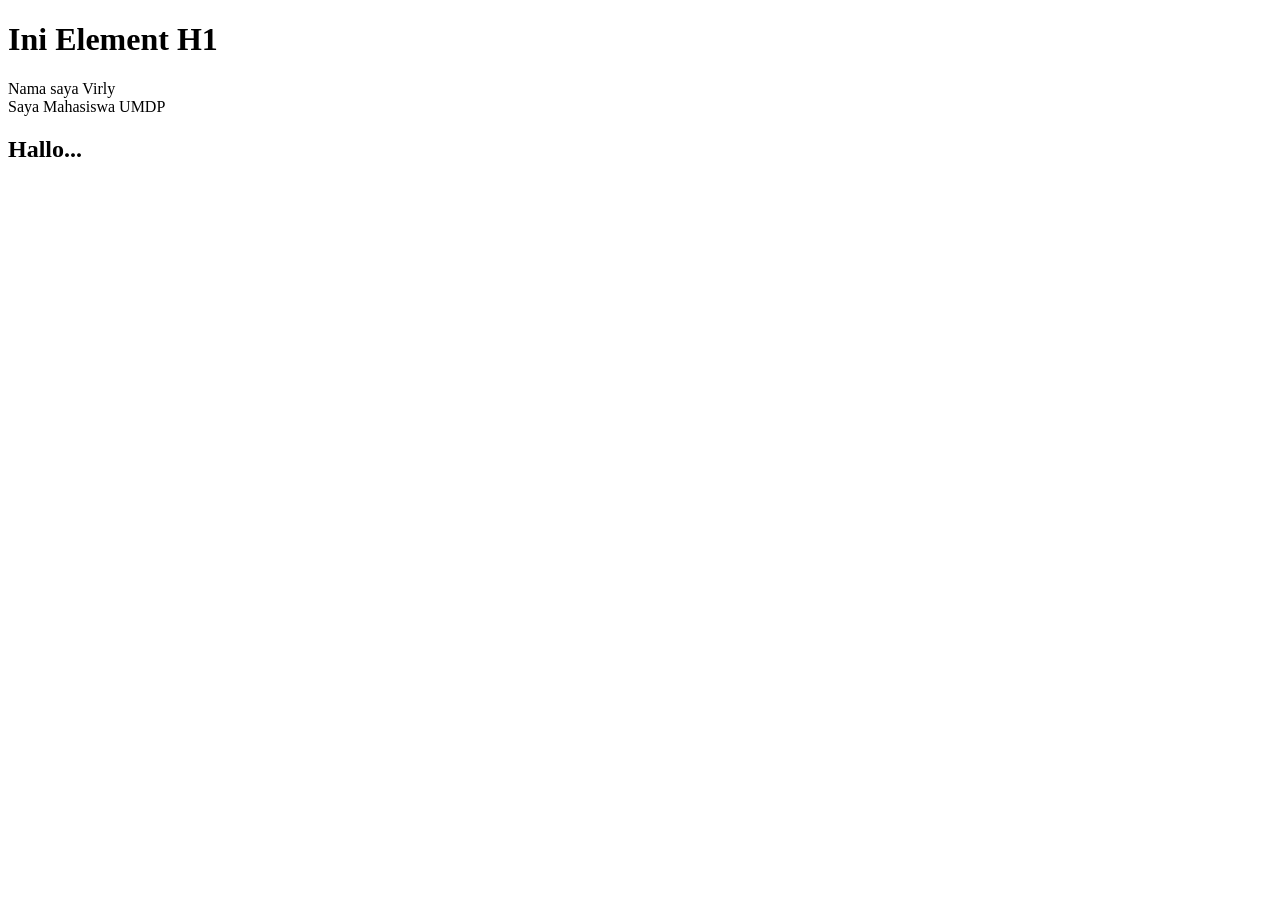
<file: pertemuan7/index.html>
<!DOCTYPE html>
<html lang="en">
<head>
    <meta charset="UTF-8">
    <meta name="viewport" content="width=device-width, initial-scale=1.0">
    <title>JavaScript</title>
    
        <h1>Ini Element H1</h1>
        <div id="demo">Ini Element Div</div>
    
    <script>  

      //OUTPUT CONSOLE
        // console.log("Halo JavaScript");
        // console.error("Ini pesan error");
        // console.table("Apel", "Jeruk");
        // //OUTPUT DOCUMENT - POP UP WINDOW
        // //alert("Hallo JavaScript");
        // var nama = prompt("Masukkan nama anda");
        // console.log("Hallo" + nama);
        // var isJomblo = confirm("Apakah anda jomblo? kalo iya, mau lanjut?");
        // if(isJomblo){
        //     console.log("Ciee Jombloo");
        // }else{
        //     console.log("Byeee");
        // }

        //Output Document - Dom
        document.write("<h2>Hallo...</h2>");
        document.getElementById("demo").innerHTML = "Nama saya Virly";
        document.getElementById("demo").innerHTML += "<br/> Saya Mahasiswa UMDP";

        //Variabel
        var nama ="Virly"; //string
        var npm = 2428240035; //number(int)
        var isMale = true; //boolean
        var hobi = ["Reading", "Writing", "Dancing"]; //array
        var nilaiKuliah = {
            "namaMK":"PAW 1",
            "NilaiHuruf":"A",
            "nilaiAngka":"90"
        }; //object

    </script>
</head>
<body>
    

    <script>

    </script>
</body>
</html>
</file>
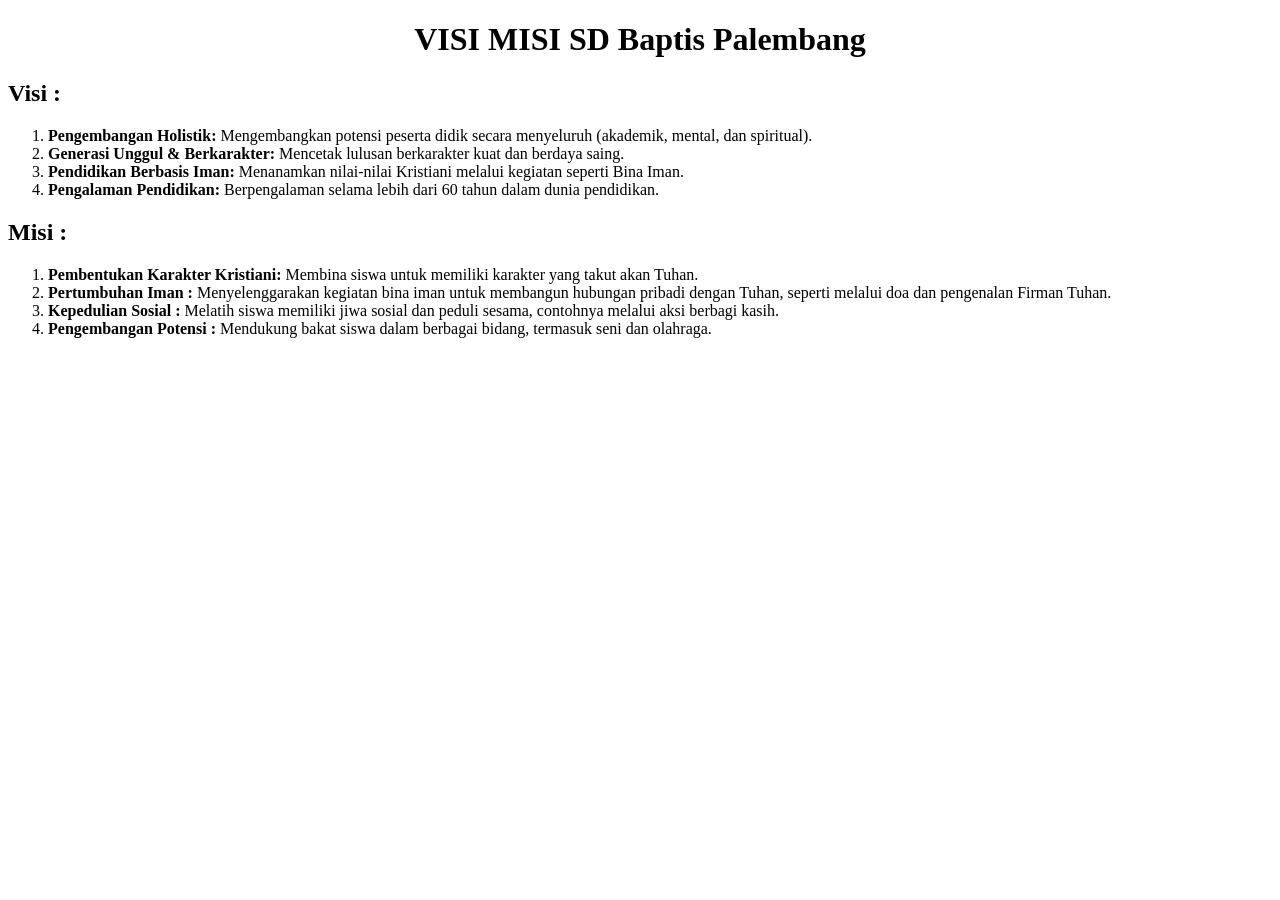
<file: Tugas/profil.html>
<!DOCTYPE html>
<html lang="en">
<head>
    <meta charset="UTF-8">
    <meta name="viewport" content="width=device-width, initial-scale=1.0">
    <title>Document</title>
</head>
<body>
    <center>
        <h1>VISI MISI SD Baptis Palembang</h1>
    </center>
    <h2> Visi :</h2>
    <ol>
        <li><strong> Pengembangan Holistik:</strong> Mengembangkan potensi peserta didik secara menyeluruh (akademik, mental, dan spiritual).</li>
        <li><strong> Generasi Unggul & Berkarakter:</strong> Mencetak lulusan berkarakter kuat dan berdaya saing.</li>
        <li><strong>Pendidikan Berbasis Iman:</strong> Menanamkan nilai-nilai Kristiani melalui kegiatan seperti Bina Iman.</li>
        <li><strong>Pengalaman Pendidikan:</strong> Berpengalaman selama lebih dari 60 tahun dalam dunia pendidikan.</li>
    </ol>
    <h2> Misi :</h2>
    <ol>
        <li><strong> Pembentukan Karakter Kristiani:</strong> Membina siswa untuk memiliki karakter yang takut akan Tuhan.</li>
        <li><strong> Pertumbuhan Iman :</strong> Menyelenggarakan kegiatan bina iman untuk membangun hubungan pribadi dengan Tuhan, seperti melalui doa dan pengenalan Firman Tuhan.</li>
        <li><strong> Kepedulian Sosial :</strong> Melatih siswa memiliki jiwa sosial dan peduli sesama, contohnya melalui aksi berbagi kasih.</li>
        <li><strong> Pengembangan Potensi :</strong>  Mendukung bakat siswa dalam berbagai bidang, termasuk seni dan olahraga. </li>
    </ol>
</body>
</html>
</file>
